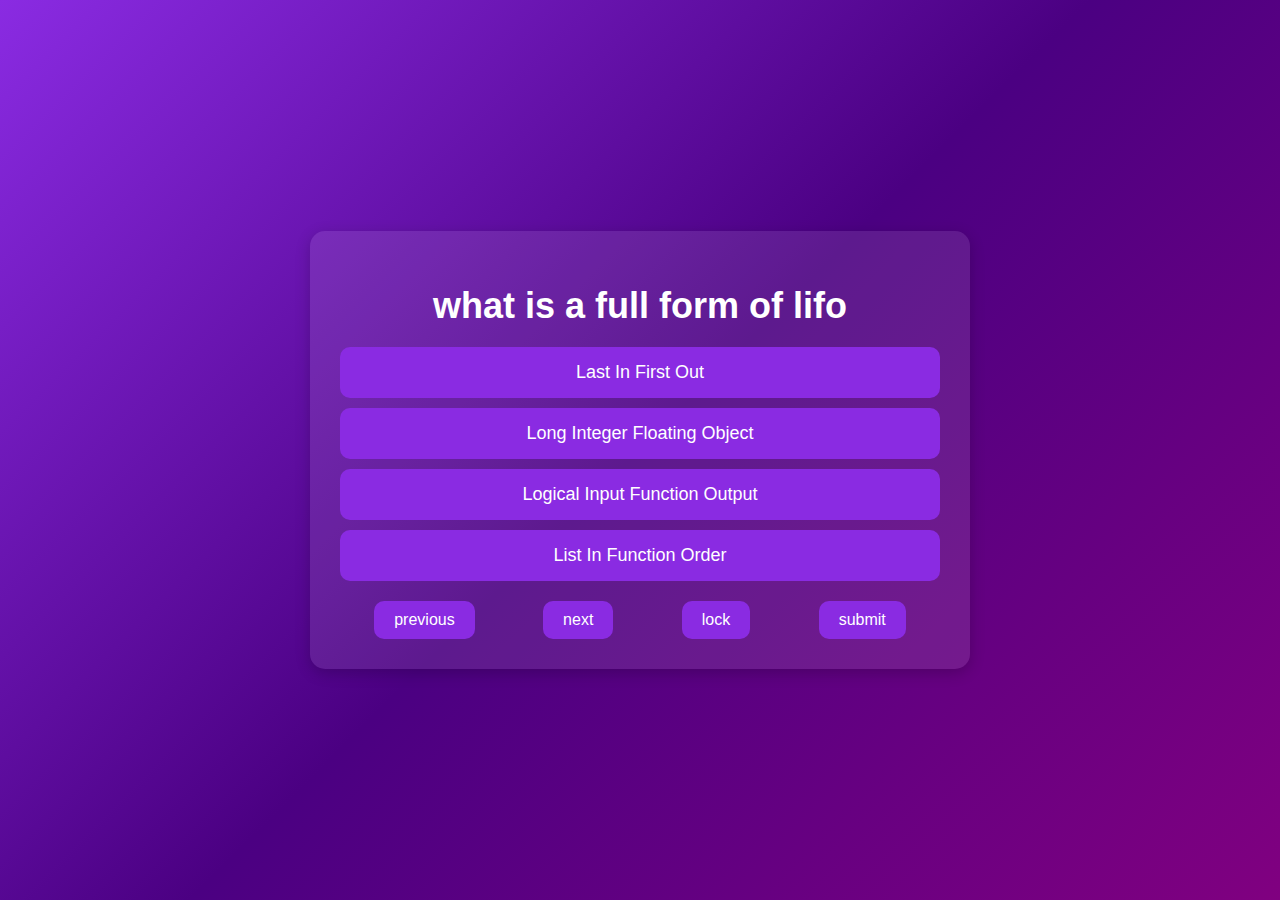
<file: index.html>
<!DOCTYPE html>
<html lang="en">
<head>
  <meta charset="UTF-8">
  <meta name="viewport" content="width=device-width, initial-scale=1.0">
  <title>Quiz</title>
  <link rel="stylesheet" href="style.css">
</head>
<body>
  <div class="main">
  <div class="question">
    <h1 class="me">welcome to our quiz app</h1>
  </div>
 
  <div class="option">
    <ol>
    <li><button class="btn1 btn"></button></li>
    <li><button class="btn2 btn"></button></li>
    <li><button class="btn3 btn"></button></li> 
    <li><button class="btn4 btn"></button></li>  
  </ol>
  </div>
  <div class="scrolar">
   
    <button class="previous">previous</button> 
    <button class="next"> next</button>
    <button class="lock">lock</button>
    <button class="submit"> submit</button>
  </div>
</div>
  <script src="script.js"></script>
</body>
</html>
</file>
<file: style.css>
/* Apply gradient background to the body */
body {
  background: linear-gradient(135deg, #8A2BE2, #4B0082, #800080); /* Purple gradient */
  min-height: 100vh; /* Ensure it covers the full viewport height */
  margin: 0; /* Remove default margin */
  display: flex;
  justify-content: center;
  align-items: center;
  font-family: 'Arial', sans-serif; /* Example font */
  color: white; /* Text color */
  overflow: hidden; /* Prevent scrolling */
}

/* Main container styling */
.main {
  background-color: rgba(255, 255, 255, 0.1); /* Semi-transparent background */
  padding: 30px;
  border-radius: 15px;
  box-shadow: 0 4px 15px rgba(0, 0, 0, 0.2); /* Subtle shadow effect */
  text-align: center;
  width: 80%;
  max-width: 600px;
  animation: fadeIn 2s ease; /* Fade-in animation */
}

/* Fade-in animation */
@keyframes fadeIn {
  from {
      opacity: 0;
  }
  to {
      opacity: 1;
  }
}

/* Header styling */
.question h1 {
  font-size: 36px;
  margin-bottom: 20px;
  animation: slideIn 2s ease; /* Slide-in animation */
}

/* Slide-in animation */
@keyframes slideIn {
  from {
      transform: translateY(-50px);
      opacity: 0;
  }
  to {
      transform: translateY(0);
      opacity: 1;
  }
}

/* Option buttons styling */
.option {
  margin-top: 20px;
}

.option ol {
  list-style-type: none;
  padding: 0;
}

.option li {
  margin-bottom: 10px;
}

.option button {
  background-color: #8A2BE2; /* Purple background */
  border: none;
  color: white;
  padding: 15px;
  border-radius: 10px;
  font-size: 18px;
  cursor: pointer;
  transition: background-color 0.3s ease;
  width: 100%; /* Full width */
}

/* Button hover effect */
.option button:hover {
  background-color: #4B0082;
}

/* Scrollbar and control buttons styling */
.scrolar {
  margin-top: 20px;
  display: flex;
  justify-content: space-around;
}

.scrolar button {
  background-color: #8A2BE2; /* Purple background */
  border: none;
  color: white;
  padding: 10px 20px;
  border-radius: 10px;
  font-size: 16px;
  cursor: pointer;
  transition: background-color 0.3s ease;
}

/* Control button hover effect */
.scrolar button:hover {
  background-color: #4B0082;
}
</file>
